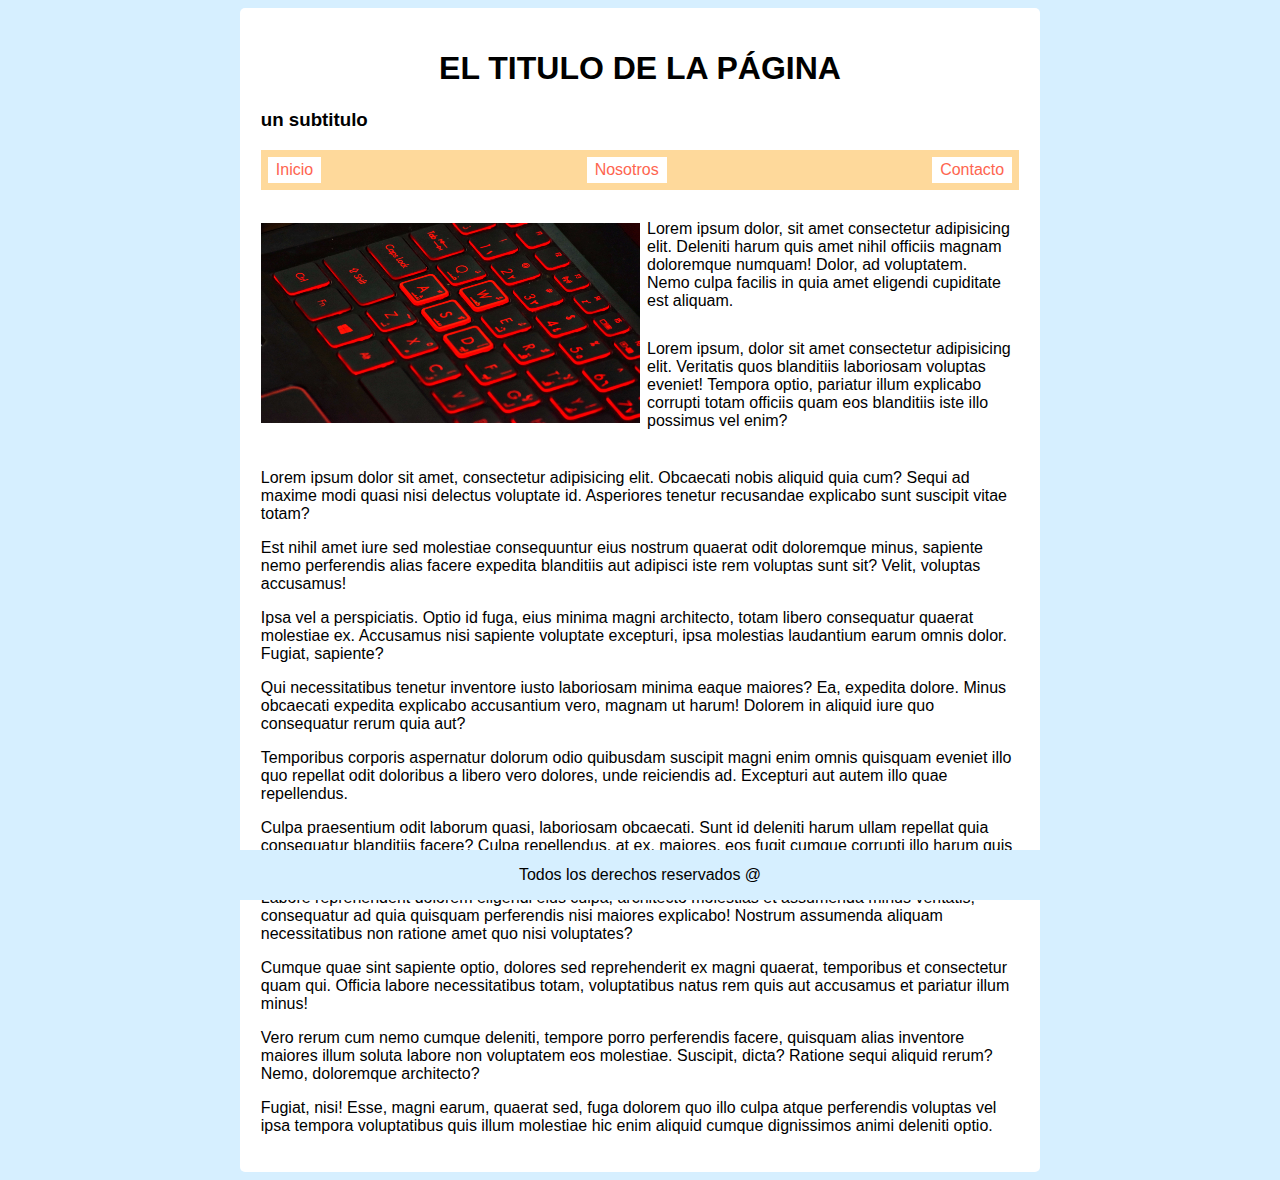
<file: index.html>
<!DOCTYPE html>
<html lang="es">
  <head>
    <meta charset="UTF-8" />
    <meta http-equiv="X-UA-Compatible" content="IE=edge" />
    <meta name="viewport" content="width=device-width, initial-scale=1.0" />
    <title>La sergio 5</title>
    <link rel="stylesheet" href="app.css" />
  </head>
  <body>
    <div class="container">
      <header>
        <h1>El titulo de la página</h1>
        <h3>un subtitulo</h3>
      </header>
      <nav>
        <a href="#final"
          >Inicio
        </a>
        <a href="#final"
          >Nosotros
        </a>
        <a href="#final"
          >Contacto
        </a>
      </nav>
      <section>
        <article class="row">
            <div>
                <img
                src="fondo.jpg"
                height="200px"
                alt="aquí va la imagen del sitio"
              />

            </div>
            <div>
                <p>
                  Lorem ipsum dolor, sit amet consectetur adipisicing elit. Deleniti
                  harum quis amet nihil officiis magnam doloremque numquam! Dolor, ad
                  voluptatem. Nemo culpa facilis in quia amet eligendi cupiditate est
                  aliquam.
                </p>
      
                <p >
                  Lorem ipsum, dolor sit amet consectetur adipisicing elit. Veritatis
                  quos blanditiis laboriosam voluptas eveniet! Tempora optio, pariatur
                  illum explicabo corrupti totam officiis quam eos blanditiis iste
                  illo possimus vel enim?
                </p>

            </div>
        </article>
        <article>
          <p>
            Lorem ipsum dolor sit amet, consectetur adipisicing elit. Obcaecati
            nobis aliquid quia cum? Sequi ad maxime modi quasi nisi delectus
            voluptate id. Asperiores tenetur recusandae explicabo sunt suscipit
            vitae totam?
          </p>
        </article>
        <article>
          <p>
            Est nihil amet iure sed molestiae consequuntur eius nostrum quaerat
            odit doloremque minus, sapiente nemo perferendis alias facere
            expedita blanditiis aut adipisci iste rem voluptas sunt sit? Velit,
            voluptas accusamus!
          </p>
        </article>
        <article>
          <p>
            Ipsa vel a perspiciatis. Optio id fuga, eius minima magni
            architecto, totam libero consequatur quaerat molestiae ex. Accusamus
            nisi sapiente voluptate excepturi, ipsa molestias laudantium earum
            omnis dolor. Fugiat, sapiente?
          </p>
        </article>
        <article>
          <p>
            Qui necessitatibus tenetur inventore iusto laboriosam minima eaque
            maiores? Ea, expedita dolore. Minus obcaecati expedita explicabo
            accusantium vero, magnam ut harum! Dolorem in aliquid iure quo
            consequatur rerum quia aut?
          </p>
        </article>
        <article>
          <p>
            Temporibus corporis aspernatur dolorum odio quibusdam suscipit magni
            enim omnis quisquam eveniet illo quo repellat odit doloribus a
            libero vero dolores, unde reiciendis ad. Excepturi aut autem illo
            quae repellendus.
          </p>
        </article>
        <article>
          <p>
            Culpa praesentium odit laborum quasi, laboriosam obcaecati. Sunt id
            deleniti harum ullam repellat quia consequatur blanditiis facere?
            Culpa repellendus, at ex, maiores, eos fugit cumque corrupti illo
            harum quis ipsum?
          </p>
        </article>
        <article>
          <p>
            Labore reprehenderit dolorem eligendi eius culpa, architecto
            molestias et assumenda minus veritatis, consequatur ad quia quisquam
            perferendis nisi maiores explicabo! Nostrum assumenda aliquam
            necessitatibus non ratione amet quo nisi voluptates?
          </p>
        </article>
        <article>
          <p>
            Cumque quae sint sapiente optio, dolores sed reprehenderit ex magni
            quaerat, temporibus et consectetur quam qui. Officia labore
            necessitatibus totam, voluptatibus natus rem quis aut accusamus et
            pariatur illum minus!
          </p>
        </article>
        <article>
          <p>
            Vero rerum cum nemo cumque deleniti, tempore porro perferendis
            facere, quisquam alias inventore maiores illum soluta labore non
            voluptatem eos molestiae. Suscipit, dicta? Ratione sequi aliquid
            rerum? Nemo, doloremque architecto?
          </p>
        </article>
        <article>
          <p>
            Fugiat, nisi! Esse, magni earum, quaerat sed, fuga dolorem quo illo
            culpa atque perferendis voluptas vel ipsa tempora voluptatibus quis
            illum molestiae hic enim aliquid cumque dignissimos animi deleniti
            optio.
          </p>
        </article>
      </section>
      <footer>
        <p>Todos los derechos reservados @</p>
      </footer>
    </div>
    <script>
      var elemento = document.createElement("link");
      elemento.setAttribute("rel", "stylesheet");
      elemento.setAttribute("href", "app2.css");
      document.getElementsByTagName("head")[0].appendChild(elemento);
    </script>
  </body>
</html>
</file>
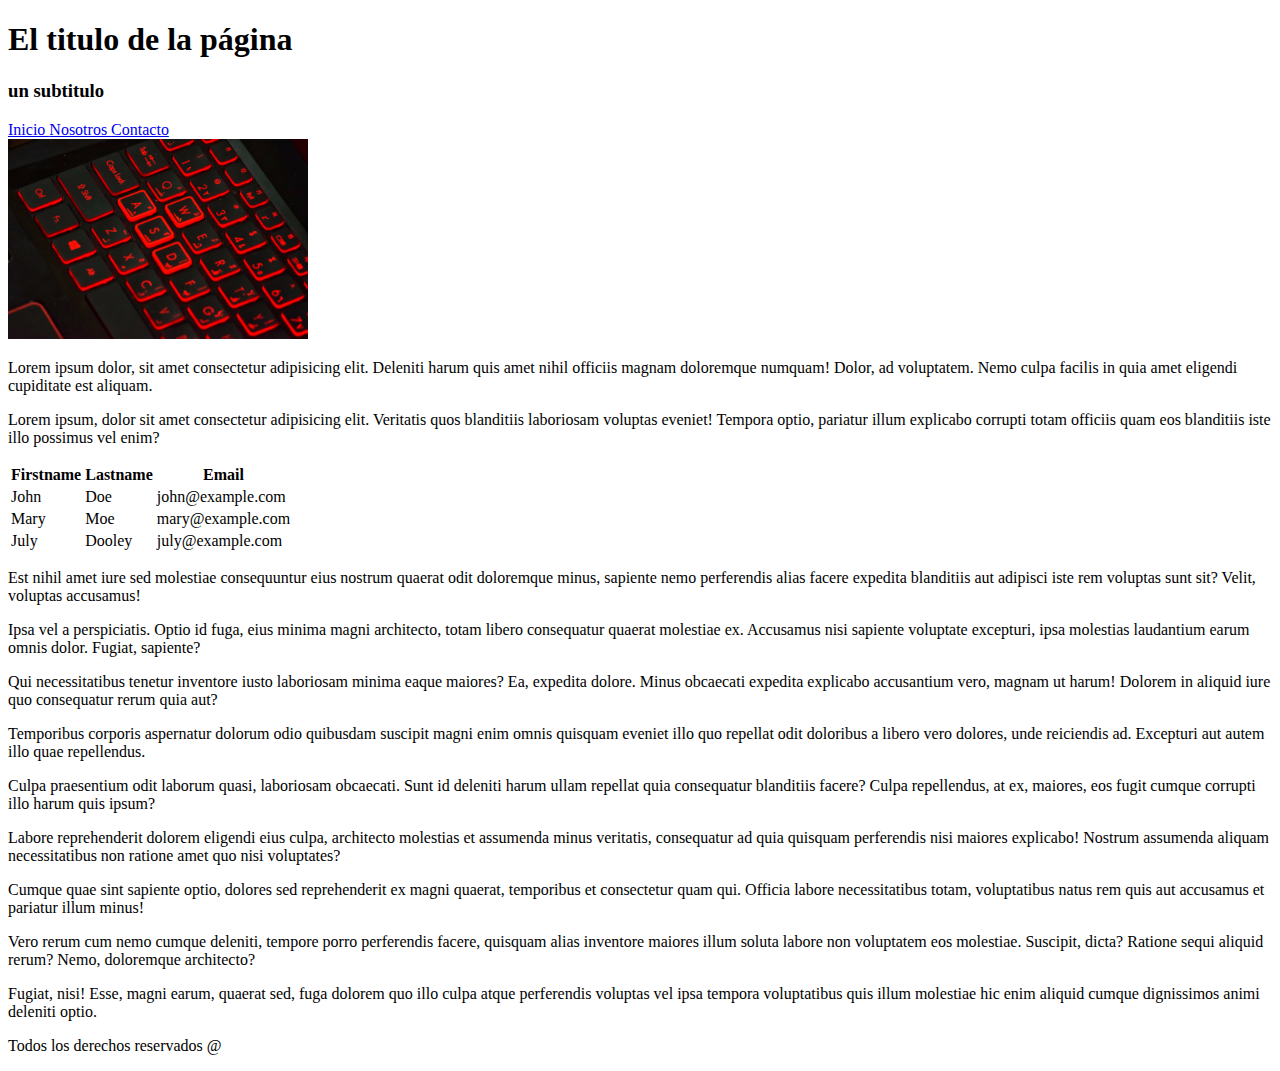
<file: segunda.html>
<!DOCTYPE html>
<html lang="es">
  <head>
    <meta charset="UTF-8" />
    <meta http-equiv="X-UA-Compatible" content="IE=edge" />
    <meta name="viewport" content="width=device-width, initial-scale=1.0" />
    <title>La sergio 5</title>
    <!-- CSS only -->
    <link
      href="https://cdn.jsdelivr.net/npm/bootstrap@5.1.3/dist/css/bootstrap.min.css"
      rel="stylesheet"
      integrity="sha384-1BmE4kWBq78iYhFldvKuhfTAU6auU8tT94WrHftjDbrCEXSU1oBoqyl2QvZ6jIW3"
      crossorigin="anonymous"
    />
  </head>
  <body>
    <div class="container">
      <header>
        <h1>El titulo de la página</h1>
        <h3>un subtitulo</h3>
      </header>
      <nav>
        <a href="#final">Inicio </a>
        <a href="#final">Nosotros </a>
        <a href="#final">Contacto </a>
      </nav>
      <section>
        <article class="row">
          <div class="col">
            <img
              src="fondo.jpg"
              height="200px"
              alt="aquí va la imagen del sitio"
            />
          </div>
          <div class="col">
            <p>
              Lorem ipsum dolor, sit amet consectetur adipisicing elit. Deleniti
              harum quis amet nihil officiis magnam doloremque numquam! Dolor,
              ad voluptatem. Nemo culpa facilis in quia amet eligendi cupiditate
              est aliquam.
            </p>

            <p>
              Lorem ipsum, dolor sit amet consectetur adipisicing elit.
              Veritatis quos blanditiis laboriosam voluptas eveniet! Tempora
              optio, pariatur illum explicabo corrupti totam officiis quam eos
              blanditiis iste illo possimus vel enim?
            </p>
          </div>
        </article>
        <article>
            <table class="table table-striped">
                <thead>
                  <tr>
                    <th>Firstname</th>
                    <th>Lastname</th>
                    <th>Email</th>
                  </tr>
                </thead>
                <tbody>
                  <tr>
                    <td>John</td>
                    <td>Doe</td>
                    <td>john@example.com</td>
                  </tr>
                  <tr>
                    <td>Mary</td>
                    <td>Moe</td>
                    <td>mary@example.com</td>
                  </tr>
                  <tr>
                    <td>July</td>
                    <td>Dooley</td>
                    <td>july@example.com</td>
                  </tr>
                </tbody>
              </table>
        </article>
        <article>
          <p>
            Est nihil amet iure sed molestiae consequuntur eius nostrum quaerat
            odit doloremque minus, sapiente nemo perferendis alias facere
            expedita blanditiis aut adipisci iste rem voluptas sunt sit? Velit,
            voluptas accusamus!
          </p>
        </article>
        <article>
          <p>
            Ipsa vel a perspiciatis. Optio id fuga, eius minima magni
            architecto, totam libero consequatur quaerat molestiae ex. Accusamus
            nisi sapiente voluptate excepturi, ipsa molestias laudantium earum
            omnis dolor. Fugiat, sapiente?
          </p>
        </article>
        <article>
          <p>
            Qui necessitatibus tenetur inventore iusto laboriosam minima eaque
            maiores? Ea, expedita dolore. Minus obcaecati expedita explicabo
            accusantium vero, magnam ut harum! Dolorem in aliquid iure quo
            consequatur rerum quia aut?
          </p>
        </article>
        <article>
          <p>
            Temporibus corporis aspernatur dolorum odio quibusdam suscipit magni
            enim omnis quisquam eveniet illo quo repellat odit doloribus a
            libero vero dolores, unde reiciendis ad. Excepturi aut autem illo
            quae repellendus.
          </p>
        </article>
        <article>
          <p>
            Culpa praesentium odit laborum quasi, laboriosam obcaecati. Sunt id
            deleniti harum ullam repellat quia consequatur blanditiis facere?
            Culpa repellendus, at ex, maiores, eos fugit cumque corrupti illo
            harum quis ipsum?
          </p>
        </article>
        <article>
          <p>
            Labore reprehenderit dolorem eligendi eius culpa, architecto
            molestias et assumenda minus veritatis, consequatur ad quia quisquam
            perferendis nisi maiores explicabo! Nostrum assumenda aliquam
            necessitatibus non ratione amet quo nisi voluptates?
          </p>
        </article>
        <article>
          <p>
            Cumque quae sint sapiente optio, dolores sed reprehenderit ex magni
            quaerat, temporibus et consectetur quam qui. Officia labore
            necessitatibus totam, voluptatibus natus rem quis aut accusamus et
            pariatur illum minus!
          </p>
        </article>
        <article>
          <p>
            Vero rerum cum nemo cumque deleniti, tempore porro perferendis
            facere, quisquam alias inventore maiores illum soluta labore non
            voluptatem eos molestiae. Suscipit, dicta? Ratione sequi aliquid
            rerum? Nemo, doloremque architecto?
          </p>
        </article>
        <article>
          <p>
            Fugiat, nisi! Esse, magni earum, quaerat sed, fuga dolorem quo illo
            culpa atque perferendis voluptas vel ipsa tempora voluptatibus quis
            illum molestiae hic enim aliquid cumque dignissimos animi deleniti
            optio.
          </p>
        </article>
      </section>
      <footer>
        <p>Todos los derechos reservados @</p>
      </footer>
    </div>
  </body>
</html>
</file>
<file: app.css>
html{
    background-color: #D6EFFF;
    font-family: Arial, Helvetica, sans-serif;
}
h1{
    text-align: center;
    text-transform: uppercase;
}
p{
 
}

nav{
    background-color: #FED99B;
    padding: 7px;
    margin-bottom: 7px;
    display: flex;
    justify-content: space-between;
}

nav a{
    color: #FE654F;
    text-decoration: none;
    background-color: white;
    padding: 4px 8px;
    text-align: center;
}


footer{
    position: fixed;
    width: 100%;
    bottom: 0px;
    left: 0px;
    text-align: center;
    background: #D6EFFF;
}
/* end html selectors*/
#third{
    background-color: #889696;    
}
/* end id selectors */
.common,#final{
    border: darkblue solid 3px;
    color:darkgoldenrod
}
.container{
    width: 60%;
    background-color: white;
    margin: auto;
    padding: 21px;
    border-radius: 5px;
}
.row{
    display: flex;
    flex-wrap: wrap;
}

.row div{
    width: 50%;
    align-self: center;
}
.row img{
    width: 100%;
}
.row p{
    padding: 7px;
}
/* end class selectors */
</file>
